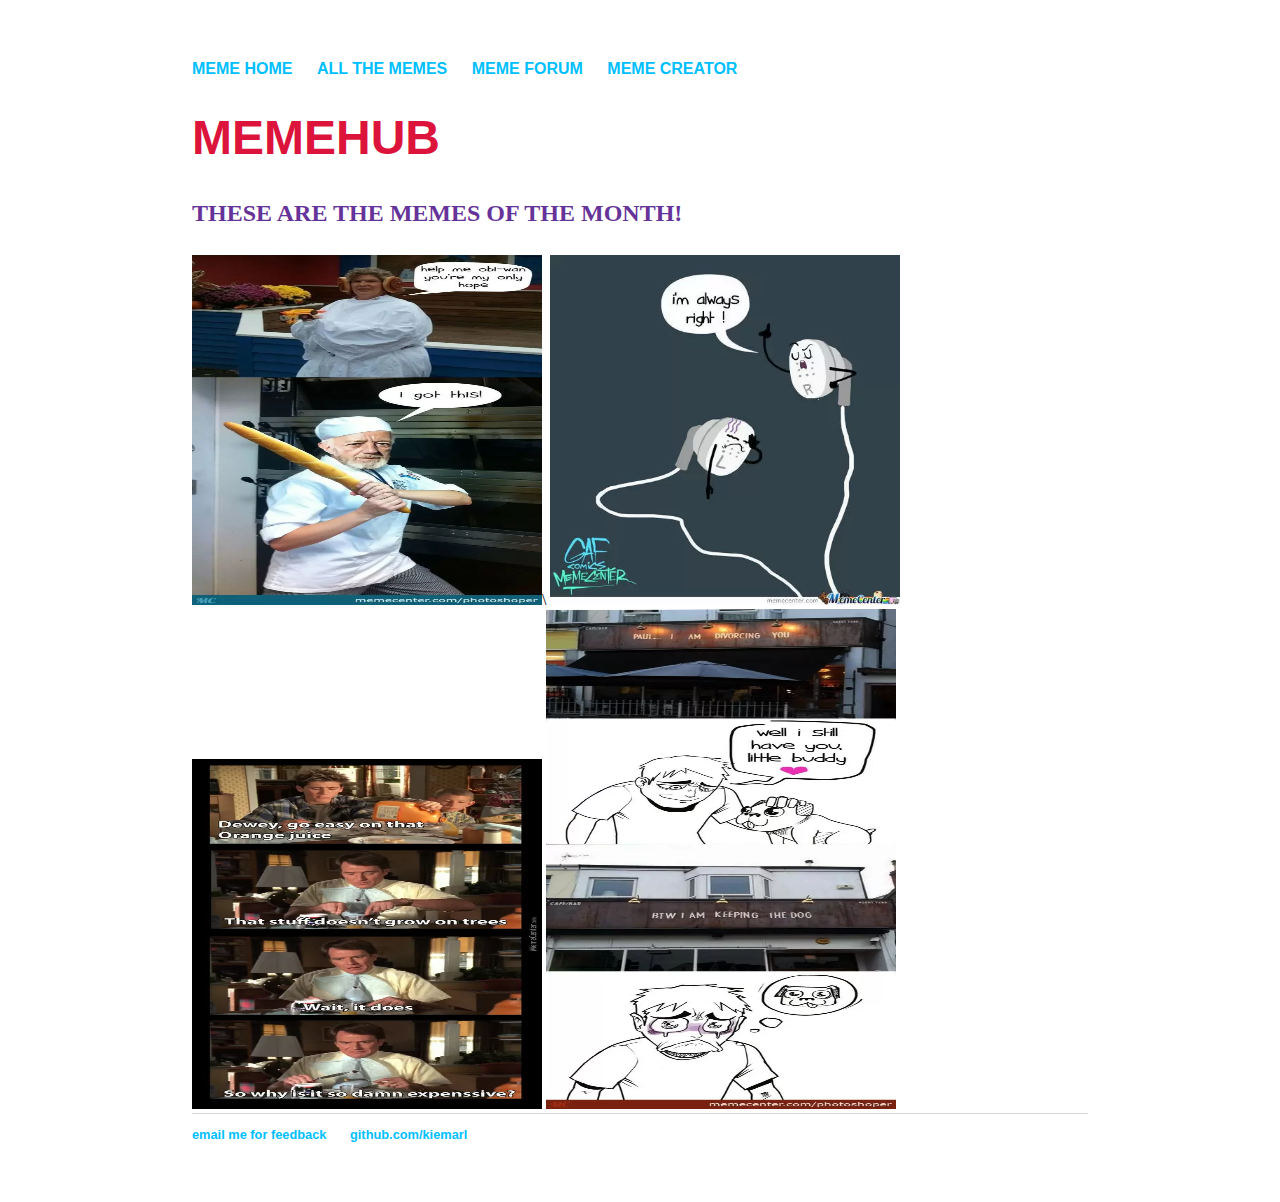
<file: index.html>
<html>
	<head>
		<title>MEMEHUB</title>
		<!-- link to main stylesheet -->
		<link rel="stylesheet" type="text/css" href="/css/main.css">
	</head>
	<body>
		<nav>
    		<ul>
        		<li><a href="/">MEME HOME</a></li>
	        	<li><a href="/MEMES">ALL THE MEMES</a></li>
        		<li><a href="/FORUM">MEME FORUM</a></li>
        		<li><a href="/MEMECREATOR">MEME CREATOR</a></li>
    		</ul>
		</nav>
		<div class="container">
    		<div class="blurb">
        		<h1>MEMEHUB</h1>
				<p>THESE ARE THE MEMES OF THE MONTH!</a></p>
    		<img src="bread-wars_c_2848405.webp"  style="width:350px;height:350px;">\
        <img src="is-impossible-to-argue-with-him_c_2281427.webp"  style="width:350px;height:350px;">
        <img src="life-as-an-adult-when-you-get-your-own-place_c_4217435.webp"  style="width:350px;height:350px;">
        <img src="forever-alone_c_2573013.webp"  style="width:350px;height:500px;">
		<footer>
    		<ul>
        		<li><a href="mailto:marleykieransball@gmail.com">email me for feedback</a></li>
        		<li><a href="https://github.com/kiemarl">github.com/kiemarl</a></li>
			</ul>
		</footer>
	</body>
</html>
</file>
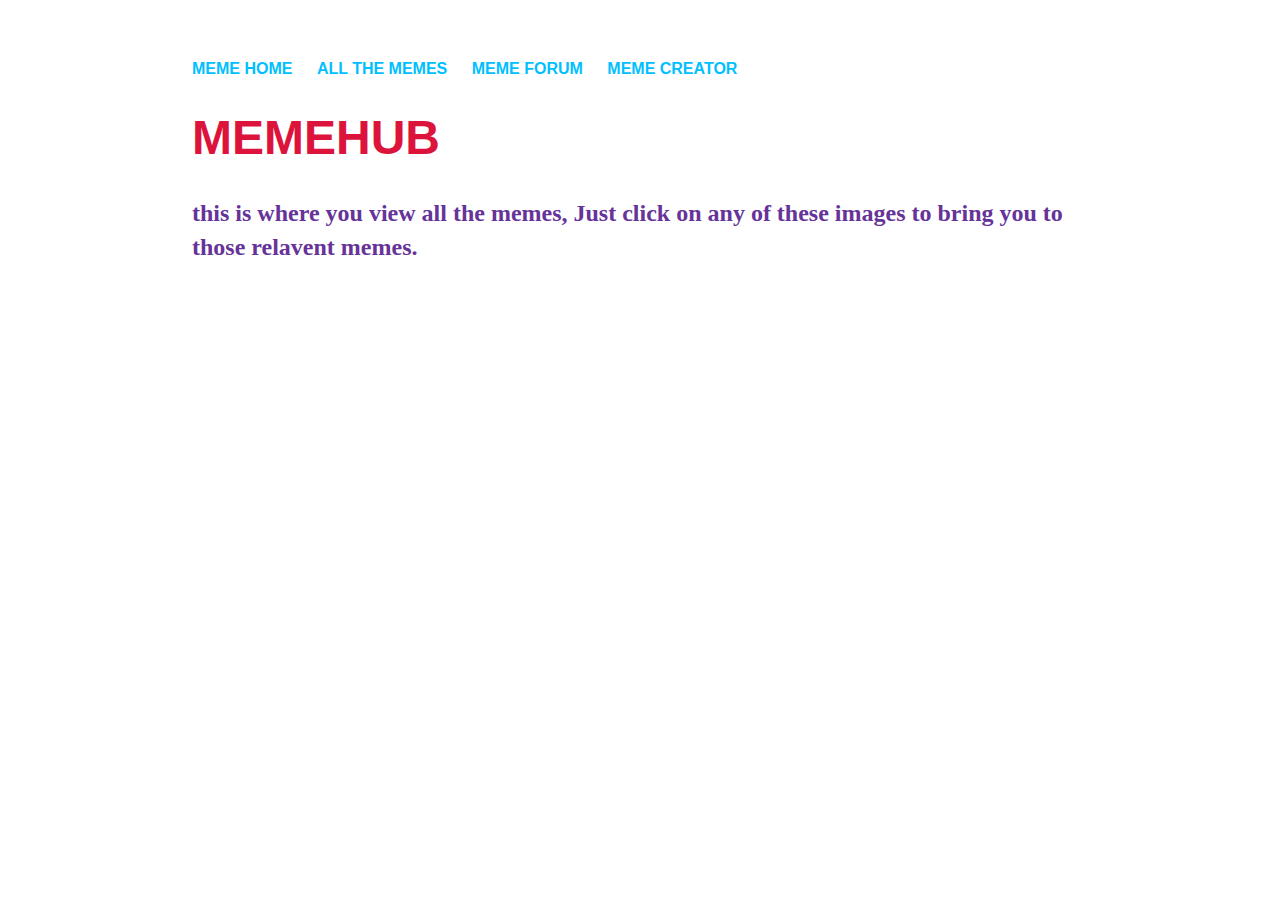
<file: MEMES/index.html>
<html>
	<head>
		<title>MEMEHUB</title>
		<!-- link to main stylesheet -->
		<link rel="stylesheet" type="text/css" href="/css/main.css">
	</head>
	<body>
		<nav>
    		<ul>
        		<li><a href="/">MEME HOME</a></li>
	        	<li><a href="/MEMES">ALL THE MEMES</a></li>
        		<li><a href="/FORUM">MEME FORUM</a></li>
        		<li><a href="/MEMECREATOR">MEME CREATOR</a></li>
    		</ul>
		</nav>
		<div class="container">
    		<div class="blurb">
        		<h1>MEMEHUB</h1>
				<p>this is where you view all the memes, Just click on any of these images to bring you to those relavent memes. </a></p>
<a 
   href="/donaldtrumpmemes/index.html>
		<img src= /donaldtrumpfront.jpg >
		</a>
</file>
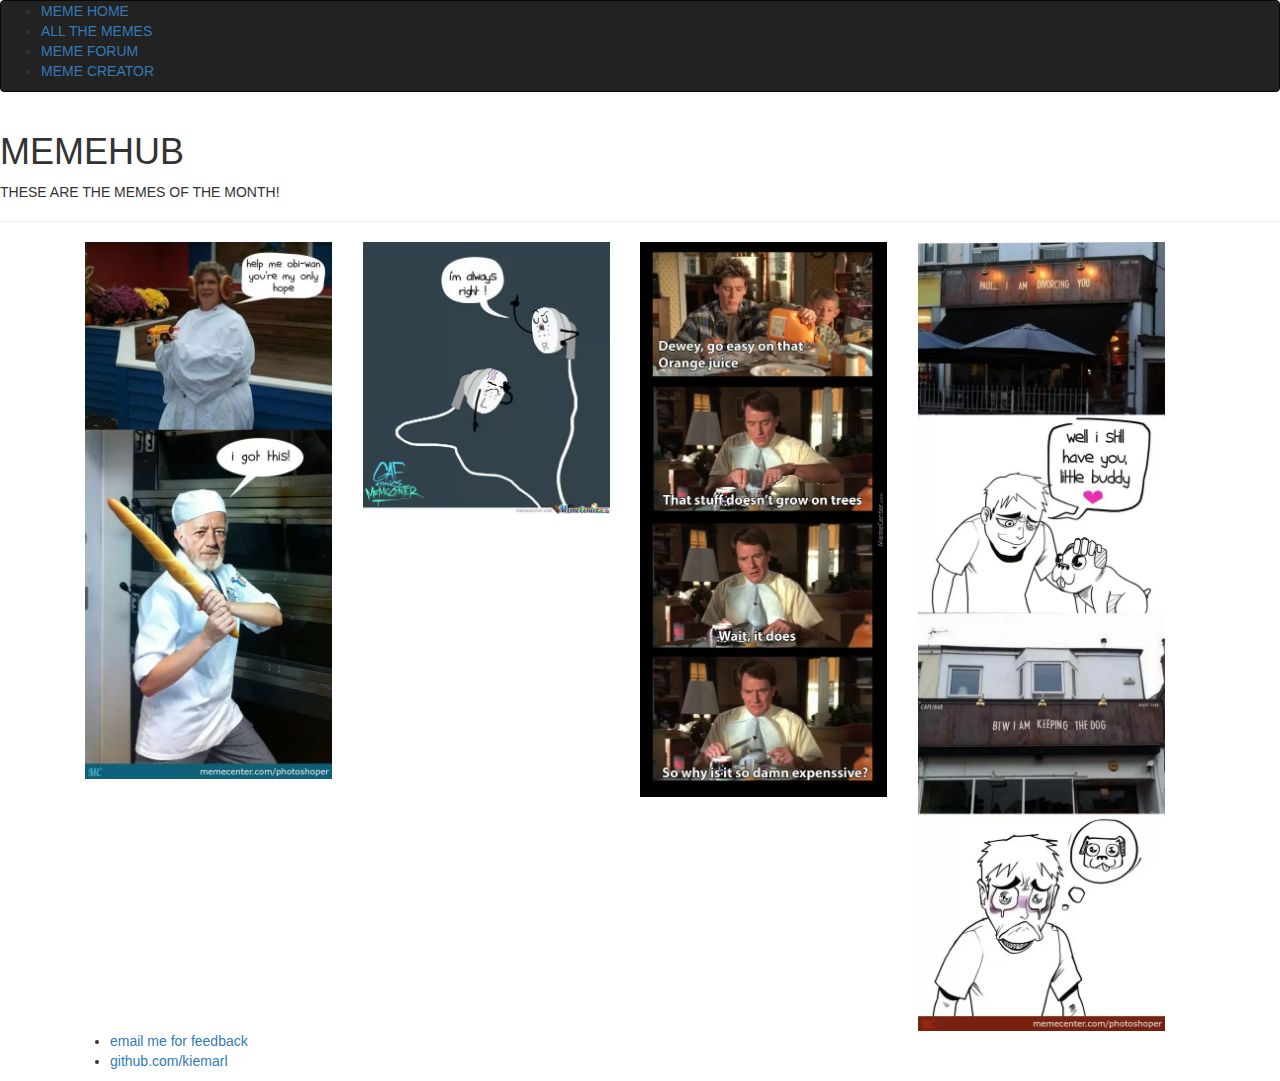
<file: bs.html>
<html>
	<head>
		<title>MEMEHUB</title>
		<!-- link to main stylesheet -->
    <link rel="stylesheet" href="https://maxcdn.bootstrapcdn.com/bootstrap/3.3.7/css/bootstrap.min.css" integrity="sha384-BVYiiSIFeK1dGmJRAkycuHAHRg32OmUcww7on3RYdg4Va+PmSTsz/K68vbdEjh4u" crossorigin="anonymous">
<!-- 		<link rel="stylesheet" type="text/css" href="/css/main.css"> -->
	</head>
	<body>
		<nav class="navbar navbar-inverse">
    		<ul>
        		<li><a href="/">MEME HOME</a></li>
	        	<li><a href="/MEMES">ALL THE MEMES</a></li>
        		<li><a href="/FORUM">MEME FORUM</a></li>
        		<li><a href="/MEMECREATOR">MEME CREATOR</a></li>
    		</ul>
		</nav>
		<div class="page-header">
  <h1>MEMEHUB</h1>
				<p>THESE ARE THE MEMES OF THE MONTH! </p>
</div>
		<div class="container">
	        <div class= "row col-md-12 ">
		<div class= "col-md-3">
			<img class="img-responsive" src="bread-wars_c_2848405.webp"  >
			</div>
			<div class= "col-md-3">
				<img class="img-responsive" src="is-impossible-to-argue-with-him_c_2281427.webp"  >
			</div>
			<div class= "col-md-3">
				<img class="img-responsive" src="life-as-an-adult-when-you-get-your-own-place_c_4217435.webp"  >
			</div>
			<div  class= "col-md-3">
				<img class="img-responsive" src="forever-alone_c_2573013.webp"  >
			</div>
			</div>
    		<footer>
    		<ul>
        		<li><a href="mailto:marleykieransball@gmail.com">email me for feedback</a></li>
        		<li><a href="https://github.com/kiemarl">github.com/kiemarl</a></li>
			</ul>
		</footer>
		<script src="https://code.jquery.com/jquery-2.2.4.min.js" integrity="sha256-BbhdlvQf/xTY9gja0Dq3HiwQF8LaCRTXxZKRutelT44="crossorigin="anonymous"></script>
		<script src="https://maxcdn.bootstrapcdn.com/bootstrap/3.3.7/js/bootstrap.min.js" integrity="sha384-Tc5IQib027qvyjSMfHjOMaLkfuWVxZxUPnCJA7l2mCWNIpG9mGCD8wGNIcPD7Txa" crossorigin="anonymous"></script>
	</body>
</html>
</file>
<file: css/main.css>
body {
    margin: 60px auto;
    width: 70%;
}
nav ul, footer ul {
    font-family:'Helvetica', 'Arial', 'Sans-Serif';
    padding: 0px;
    list-style: none;
    font-weight: bold;
}
nav ul li, footer ul li {
    display: inline;
    margin-right: 20px;
    
}
a {
    text-decoration: none;
    color: deepskyblue;
}
a:hover {
    text-decoration: underline;
}
h1 {
    font-size: 3em;
    font-family:'Helvetica', 'Arial', 'Sans-Serif';
    color: crimson
}
p {
    font-size: 1.5em;
    line-height: 1.4em;
    color: rebeccapurple;
    font-weight: bold
}
footer {
    border-top: 1px solid #d5d5d5;
    font-size: .8em;
}

ul.posts { 
    margin: 20px auto 40px; 
    font-size: 1.5em;
}

ul.posts li {
    list-style: none;
}
</file>
